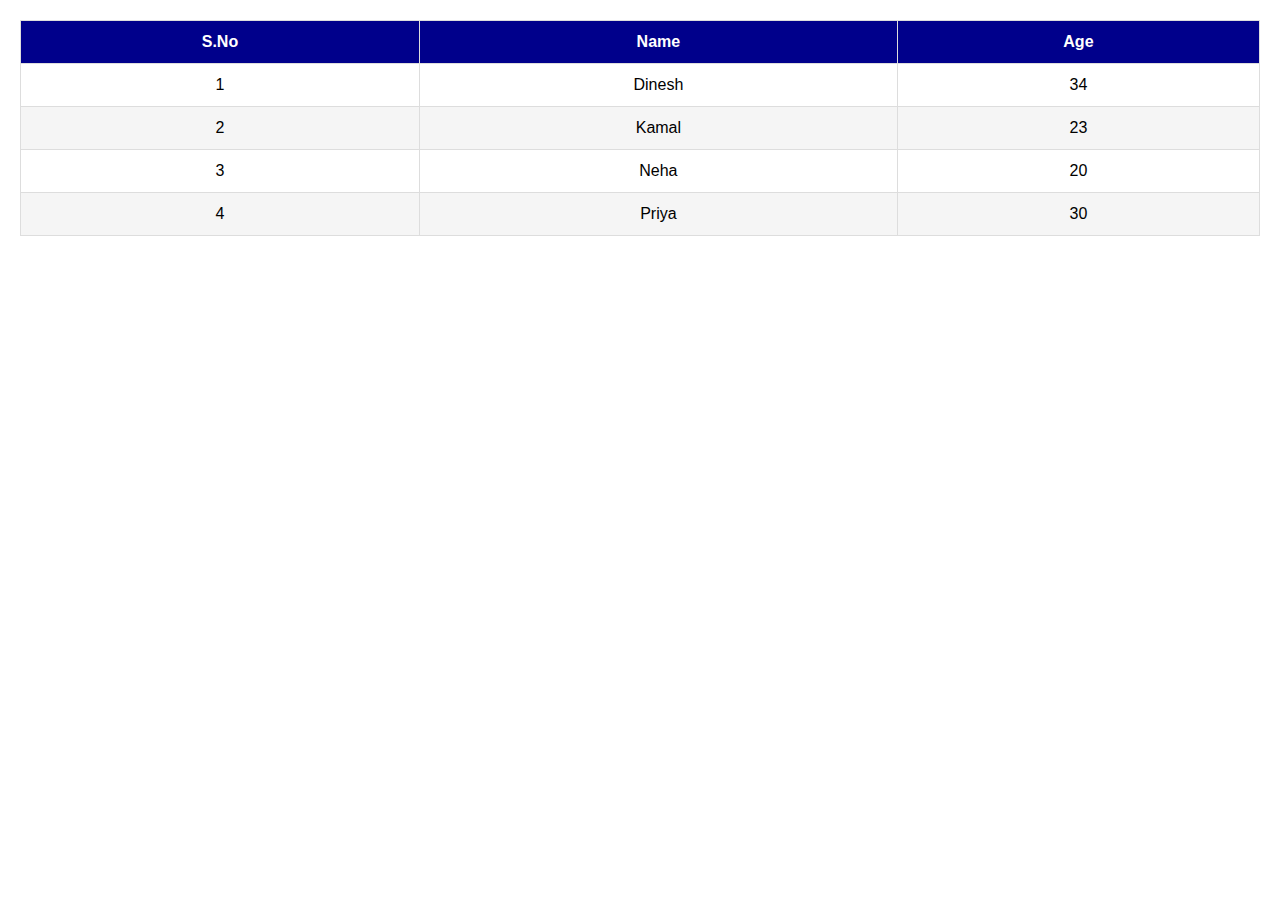
<file: data.html>
<!DOCTYPE html>
<html>

<head>
    <title>Student data</title>
    <meta name="viewport" content="width=device-width, initial-scale=1">
    <link rel="stylesheet" href="css/style3.css" />
</head>

<table class="table">
    <thead>
        <tr>
            <th>S.No</th>
            <th>Name</th>
            <th>Age</th>
           
        </tr>
    </thead>
    <tbody>
        <tr>
            <td data-label="S.No">1</td>
            <td data-label="Name">Dinesh</td>
            <td data-label="Age">34</td>
           
        </tr>

        <tr>
            <td data-label="S.No">2</td>
            <td data-label="Name">Kamal</td>
            <td data-label="Age">23</td>
           
        </tr>

        <tr>
            <td data-label="S.No">3</td>
            <td data-label="Name">Neha</td>
            <td data-label="Age">20</td>
            
        </tr>

        <tr>
            <td data-label="S.No">4</td>
            <td data-label="Name">Priya</td>
            <td data-label="Age">30</td>
            
        </tr>
    </tbody>
</table>

</body>

</html>
</file>
<file: css/style3.css>
body{
	margin:0;
	padding:20px;
	font-family: sans-serif;
}

*{
	box-sizing: border-box;
}

.table{
	width: 100%;
	border-collapse: collapse;
}

.table td,.table th{
  padding:12px 15px;
  border:1px solid #ddd;
  text-align: center;
  font-size:16px;
}

.table th{
	background-color: darkblue;
	color:#ffffff;
}

.table tbody tr:nth-child(even){
	background-color: #f5f5f5;
}

/*responsive*/

@media(max-width: 500px){
	.table thead{
		display: none;
	}

	.table, .table tbody, .table tr, .table td{
		display: block;
		width: 100%;
	}
	.table tr{
		margin-bottom:15px;
	}
	.table td{
		text-align: right;
		padding-left: 50%;
		text-align: right;
		position: relative;
	}
	.table td::before{
		content: attr(data-label);
		position: absolute;
		left:0;
		width: 50%;
		padding-left:15px;
		font-size:15px;
		font-weight: bold;
		text-align: left;
	}
}
</file>
